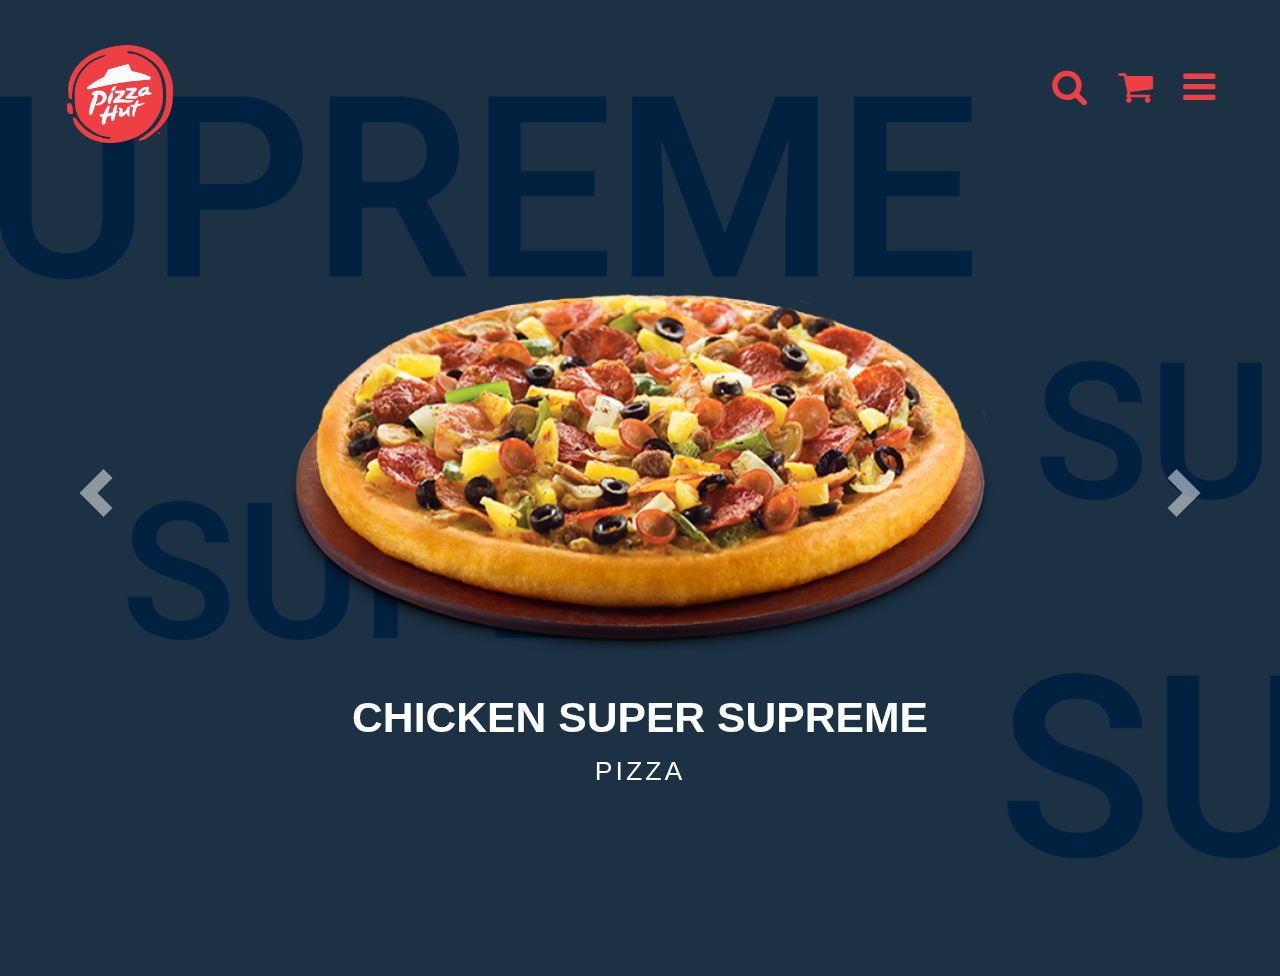
<file: pizzahut.html>
<!DOCTYPE html>
<html>
<head>
    <meta charset='utf-8'>
    <meta http-equiv='X-UA-Compatible' content='IE=edge'>
    <title>Pizza Hut Landing Page</title>
    <meta name='viewport' content='width=device-width, initial-scale=1'>
    <link rel='stylesheet' type='text/css' media='screen' href='bootstrap/css/bootstrap.css'>
    <link rel="stylesheet" href="https://cdnjs.cloudflare.com/ajax/libs/font-awesome/4.7.0/css/font-awesome.min.css">
</head>
<body>

    <div class="background">
        <nav class="navbarku">
            <img src="img/pizza-hut-png-logo-3816.png" width="150" height="97.5" alt="" class="navbar-brandku">
            <div class="navbar-icon">
                <a href="#" class="icon">
                    <i class="fa fa-search"></i>
                </a>
                <a href="#" class="icon">
                    <i class="fa fa-shopping-cart"></i>
                </a>
                <a href="#" class="icon">
                    <i class="fa fa-bars"></i>
                </a>
            </div>
        </nav>
        
        <div id="carouselExampleControls" class="carousel slide mx-auto" data-ride="carousel">
            <div class="carousel-innerku">
              <div class="carousel-item active box-img-bg">
                <img class="img-bg" src="img/toppng.com-singapore-pizza-hut-menu-chicken-super-supreme-pizza-hut-716x358.png" alt="First slide" class="img-bg">
                <div class="carousel-captionku d-none d-md-block" style="margin-top: 70px;">
                  <h5 class="judulCarousel">CHICKEN SUPER SUPREME</h5>
                  <p class="captionCarousel">PIZZA</p>
                </div>
              </div>
              <div class="carousel-item box-img-bg">
                <img class="img-bg" src="img/pngkit_pizza-hut-png_1230790.png" alt="Second slide">
                <div class="carousel-captionku d-none d-md-block" style="margin-top: 70px;">
                  <h5 class="judulCarousel">SHRIMP LOVER'S</h5>
                  <p class="captionCarousel">PIZZA</p>
                </div>
              </div>
              <div class="carousel-item box-img-bg">
                <img class="img-bg" src="img/NicePng_hut-png_522964.png" alt="Third slide">
                <div class="carousel-captionku d-none d-md-block" style="margin-top: 70px;">
                  <h5 class="judulCarousel">SINGAPORE MEAT LOVER'S</h5>
                  <p class="captionCarousel">PIZZA</p>
                </div>
              </div>
            </div>
            <a class="carousel-control-prev" href="#carouselExampleControls" role="button" data-slide="prev">
              <span class="carousel-control-prev-icon" aria-hidden="true"></span>
              <span class="sr-only">Previous</span>
            </a>
            <a class="carousel-control-next" href="#carouselExampleControls" role="button" data-slide="next">
              <span class="carousel-control-next-icon" aria-hidden="true"></span>
              <span class="sr-only">Next</span>
            </a>
          </div>
    </div>

    <script src="bootstrap/js/jquery.js"></script> <!--jquery harus diawal-->
    <script src="bootstrap/js/bootstrap.js"></script>
    <script src="bootstrap/js/popper.js"></script>
</body>
</html>
</file>
